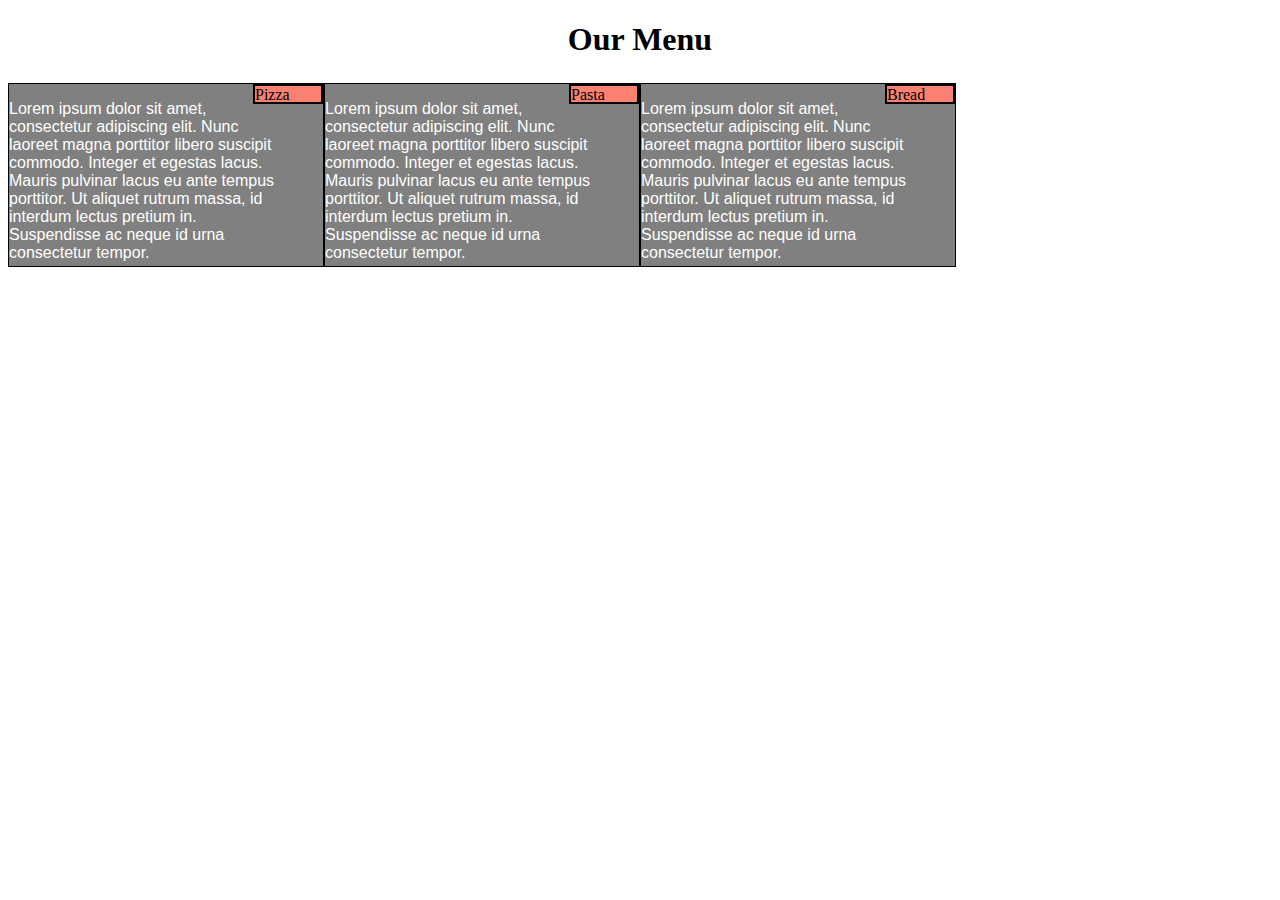
<file: module2-solution/index.html>
﻿<!DOCTYPE html>
<html>
<head>
    <meta charset="utf-8">
    <meta name="viewport" content="width=device-width, initial-scale=1">
    <title>Module2 Solution</title>
    <style>

        /********** Base styles **********/
        * {
            box-sizing: border-box;
            
        }

        h1 {
            margin-bottom: 15px;
            text-align: center;
        }

        #container{
            background-color: gray;
            border: 1px solid black;
            position: relative;
            overflow: auto;
            margin-top: 10px;
        }

        p {
            width: 90%;
            height: 150px;
            font-family: Helvetica;
            color: white;
        }

        #para{
              width: 70px;
              height: 20px;
              border: 2px solid black;
              position: absolute;
              top: 0px;
              right: 0px;
              color: black;
              background-color: salmon;
        }

        /* Simple Responsive Framework. */
        .row {
            width: 100%;
        }

        /********** desktop view **********/
        @media (min-width: 992px) {
            .col-lg-1, .col-lg-2, .col-lg-3, .col-lg-4, .col-lg-5, .col-lg-6, .col-lg-7, .col-lg-8, .col-lg-9, .col-lg-10, .col-lg-11, .col-lg-12 {
                float: left;
                border: 1px solid black;
            }

            .col-lg-1 {
                width: 8.33%;
            }

            .col-lg-2 {
                width: 16.66%;
            }

            .col-lg-3 {
                width: 25%;
            }

            .col-lg-4 {
                width: 33.33%;
            }

            .col-lg-5 {
                width: 41.66%;
            }

            .col-lg-6 {
                width: 50%;
            }

            .col-lg-7 {
                width: 58.33%;
            }

            .col-lg-8 {
                width: 66.66%;
            }

            .col-lg-9 {
                width: 74.99%;
            }

            .col-lg-10 {
                width: 83.33%;
            }

            .col-lg-11 {
                width: 91.66%;
            }

            .col-lg-12 {
                width: 100%;
            }
        }

        /********** Tablet view **********/
        @media (min-width: 768px) and (max-width: 991px) {
            .col-md-1, .col-md-2, .col-md-3, .col-md-4, .col-md-5, .col-md-6, .col-md-7, .col-md-8, .col-md-9, .col-md-10, .col-md-11, .col-md-12 {
                float: left;
                border: 1px solid black;
            }

            .col-md-1 {
                width: 8.33%;
            }

            .col-md-2 {
                width: 16.66%;
            }

            .col-md-3 {
                width: 25%;
            }

            .col-md-4 {
                width: 33.33%;
            }

            .col-md-5 {
                width: 41.66%;
            }

            .col-md-6 {
                width: 50%;
            }

            .col-md-7 {
                width: 58.33%;
            }

            .col-md-8 {
                width: 66.66%;
            }

            .col-md-9 {
                width: 74.99%;
            }

            .col-md-10 {
                width: 83.33%;
            }

            .col-md-11 {
                width: 91.66%;
            }

            .col-md-12 {
                width: 100%;
            }
        }

        /********** mobile view **********/
        @media (max-width: 767px) {
            .col-sm-1, .col-sm-2, .col-sm-3, .col-sm-4, .col-sm-5, .col-sm-6,
            .col-sm-7, .col-sm-8, .col-sm-9, .col-sm-10, .col-sm-11, .col-sm-12 {
                float: left;
                border: 1px solid black;
            }

            .col-sm-1 {
                width: 8.33%;
            }

            .col-sm-2 {
                width: 16.66%;
            }

            .col-sm-3 {
                width: 25%;
            }

            .col-sm-4 {
                width: 33.33%;
            }

            .col-sm-5 {
                width: 41.66%;
            }

            .col-sm-6 {
                width: 50%;
            }

            .col-sm-7 {
                width: 58.33%;
            }

            .col-sm-8 {
                width: 66.66%;
            }

            .col-sm-9 {
                width: 74.99%;
            }

            .col-sm-10 {
                width: 83.33%;
            }

            .col-sm-11 {
                width: 91.66%;
            }

            .col-sm-12 {
                width: 100%;
            }
        }

    </style>
</head>
<body>
    <h1>Our Menu</h1>

    <div class="row">
        <div id="container" class="col-lg-3 col-md-6 col-sm-12">
            <div id="para"> Pizza</div>
            <p>
                Lorem ipsum dolor sit amet, consectetur adipiscing elit. Nunc laoreet magna porttitor libero
                suscipit commodo. Integer et egestas lacus. Mauris pulvinar lacus eu ante tempus porttitor.
                Ut aliquet rutrum massa, id interdum lectus pretium in. Suspendisse ac neque id urna consectetur tempor.
                
            </p>
        </div>
        <div id="container" class="col-lg-3 col-md-6 col-sm-12">
            <div id="para"> Pasta</div>
            <p>
                Lorem ipsum dolor sit amet, consectetur adipiscing elit. Nunc laoreet magna porttitor libero
                suscipit commodo. Integer et egestas lacus. Mauris pulvinar lacus eu ante tempus porttitor.
                Ut aliquet rutrum massa, id interdum lectus pretium in. Suspendisse ac neque id urna consectetur tempor.
                
            </p>
        </div>
        <div id="container" class="col-lg-3 col-md-12 col-sm-12">
            <div id="para"> Bread</div>
            <p>
                Lorem ipsum dolor sit amet, consectetur adipiscing elit. Nunc laoreet magna porttitor libero
                suscipit commodo. Integer et egestas lacus. Mauris pulvinar lacus eu ante tempus porttitor.
                Ut aliquet rutrum massa, id interdum lectus pretium in. Suspendisse ac neque id urna consectetur tempor.
                
            </p>
        </div>
        
    </div>

</body>
</html>
</file>
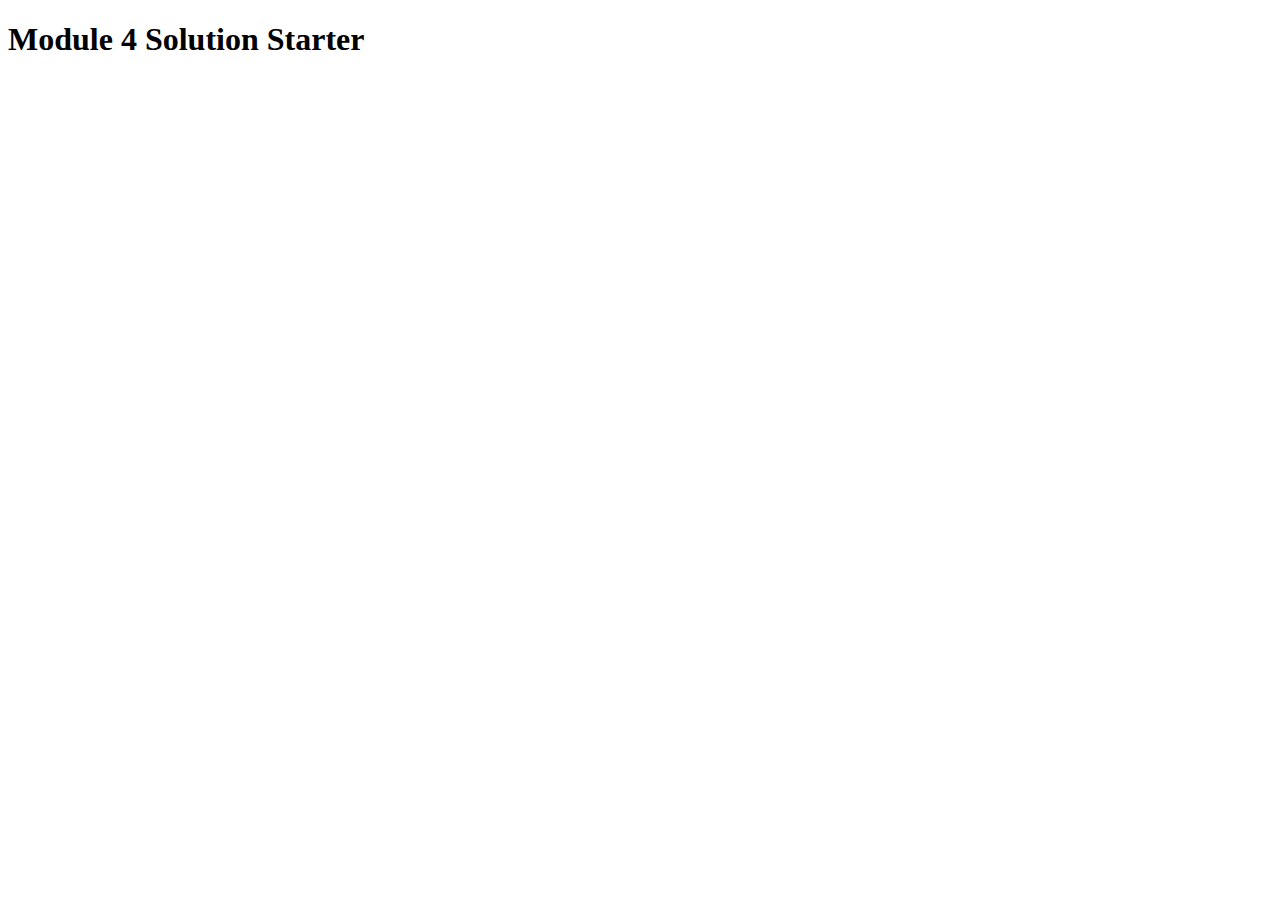
<file: module4-solution/index.html>
﻿<!DOCTYPE html>
<html>
<head>
    <meta charset="utf-8">
    <title>Module 4 Solution Starter</title>
    <script>
    var names = []; // DO NOT REMOVE
    </script>
    <script src="SpeakHello.js"></script>
    <script src="SpeakGoodBye.js"></script>
    <script src="script.js"></script>
</head>
<body>
    <h1>Module 4 Solution Starter</h1>
</body>
</html>
</file>
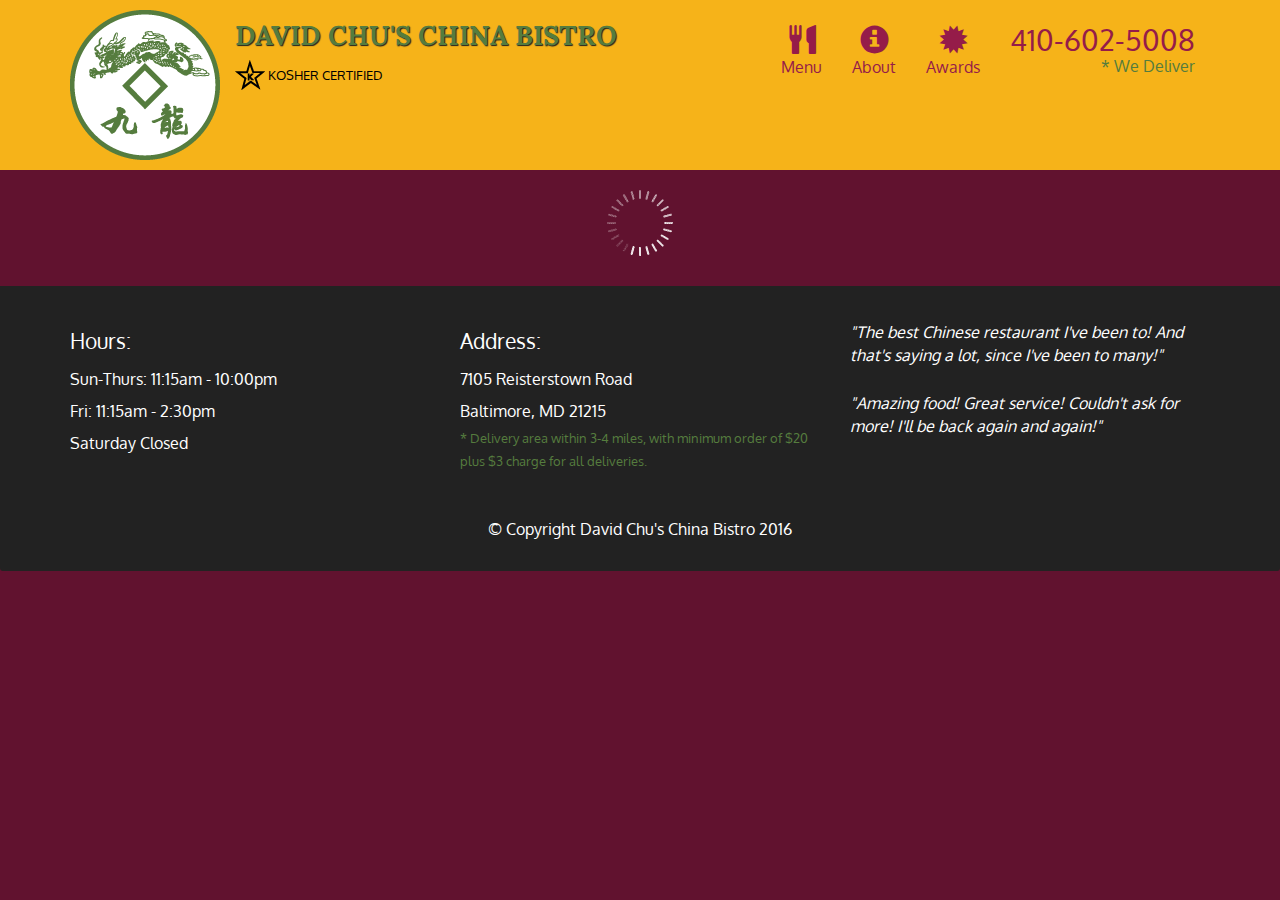
<file: module5-solution/index.html>
﻿<!doctype html>
<html lang="en">
<head>
    <meta charset="utf-8">
    <meta http-equiv="X-UA-Compatible" content="IE=edge">
    <meta name="viewport" content="width=device-width, initial-scale=1">
    <title>David Chu's China Bistro</title>
    <link rel="stylesheet" href="css/bootstrap.min.css">
    <link rel="stylesheet" href="css/styles.css">
    <link href='https://fonts.googleapis.com/css?family=Oxygen:400,300,700' rel='stylesheet' type='text/css'>
    <link href='https://fonts.googleapis.com/css?family=Lora' rel='stylesheet' type='text/css'>
</head>
<body>
    <header>
        <nav id="header-nav" class="navbar navbar-default">
            <div class="container">
                <div class="navbar-header">
                    <a href="index.html" class="pull-left visible-md visible-lg">
                        <div id="logo-img" alt="Logo image"></div>
                    </a>

                    <div class="navbar-brand">
                        <a href="index.html"><h1>David Chu's China Bistro</h1></a>
                        <p>
                            <img src="images/star-k-logo.png" alt="Kosher certification">
                            <span>Kosher Certified</span>
                        </p>
                    </div>

                    <button id="navbarToggle" type="button" class="navbar-toggle collapsed" data-toggle="collapse" data-target="#collapsable-nav" aria-expanded="false">
                        <span class="sr-only">Toggle navigation</span>
                        <span class="icon-bar"></span>
                        <span class="icon-bar"></span>
                        <span class="icon-bar"></span>
                    </button>
                </div>

                <div id="collapsable-nav" class="collapse navbar-collapse">
                    <ul id="nav-list" class="nav navbar-nav navbar-right">
                        <li id="navHomeButton" class="visible-xs active">
                            <a href="index.html">
                                <span class="glyphicon glyphicon-home"></span> Home
                            </a>
                        </li>
                        <li id="navMenuButton">
                            <a href="#" onclick="$dc.loadMenuCategories();">
                                <span class="glyphicon glyphicon-cutlery"></span><br class="hidden-xs"> Menu
                            </a>
                        </li>
                        <li>
                            <a href="#">
                                <span class="glyphicon glyphicon-info-sign"></span><br class="hidden-xs"> About
                            </a>
                        </li>
                        <li>
                            <a href="#">
                                <span class="glyphicon glyphicon-certificate"></span><br class="hidden-xs"> Awards
                            </a>
                        </li>
                        <li id="phone" class="hidden-xs">
                            <a href="tel:410-602-5008">
                                <span>410-602-5008</span>
                            </a><div>* We Deliver</div>
                        </li>
                    </ul><!-- #nav-list -->
                </div><!-- .collapse .navbar-collapse -->
            </div><!-- .container -->
        </nav><!-- #header-nav -->
    </header>

    <div id="call-btn" class="visible-xs">
        <a class="btn" href="tel:410-602-5008">
            <span class="glyphicon glyphicon-earphone"></span>
            410-602-5008
        </a>
    </div>
    <div id="xs-deliver" class="text-center visible-xs">* We Deliver</div>

    <div id="main-content" class="container"></div>

    <footer class="panel-footer">
        <div class="container">
            <div class="row">
                <section id="hours" class="col-sm-4">
                    <span>Hours:</span><br>
                    Sun-Thurs: 11:15am - 10:00pm<br>
                    Fri: 11:15am - 2:30pm<br>
                    Saturday Closed
                    <hr class="visible-xs">
                </section>
                <section id="address" class="col-sm-4">
                    <span>Address:</span><br>
                    7105 Reisterstown Road<br>
                    Baltimore, MD 21215
                    <p>* Delivery area within 3-4 miles, with minimum order of $20 plus $3 charge for all deliveries.</p>
                    <hr class="visible-xs">
                </section>
                <section id="testimonials" class="col-sm-4">
                    <p>"The best Chinese restaurant I've been to! And that's saying a lot, since I've been to many!"</p>
                    <p>"Amazing food! Great service! Couldn't ask for more! I'll be back again and again!"</p>
                </section>
            </div>
            <div class="text-center">&copy; Copyright David Chu's China Bistro 2016</div>
        </div>
    </footer>

    <!-- jQuery (Bootstrap JS plugins depend on it) -->
    <script src="js/jquery-2.1.4.min.js"></script>
    <script src="js/bootstrap.min.js"></script>
    <script src="js/ajax-utils.js"></script>
    <script src="js/script.js"></script>
</body>
</html>
</file>
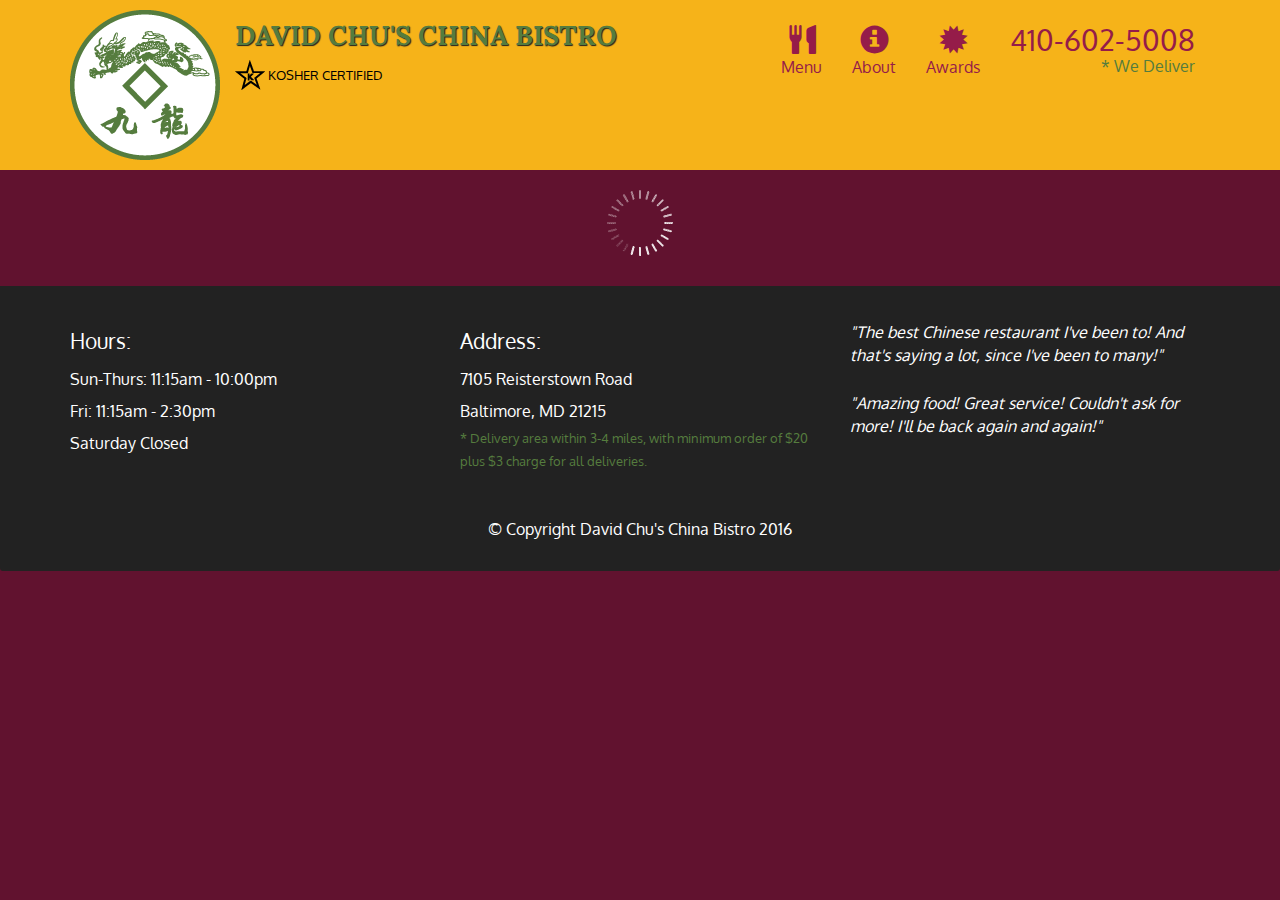
<file: module5-solution/index.html.html>
﻿<!doctype html>
<html lang="en">
<head>
    <meta charset="utf-8">
    <meta http-equiv="X-UA-Compatible" content="IE=edge">
    <meta name="viewport" content="width=device-width, initial-scale=1">
    <title>David Chu's China Bistro</title>
    <link rel="stylesheet" href="css/bootstrap.min.css">
    <link rel="stylesheet" href="css/styles.css">
    <link href='https://fonts.googleapis.com/css?family=Oxygen:400,300,700' rel='stylesheet' type='text/css'>
    <link href='https://fonts.googleapis.com/css?family=Lora' rel='stylesheet' type='text/css'>
    <link rel="stylesheet" href="https://stackpath.bootstrapcdn.com/bootstrap/4.5.0/css/bootstrap.min.css" integrity="sha384-9aIt2nRpC12Uk9gS9baDl411NQApFmC26EwAOH8WgZl5MYYxFfc+NcPb1dKGj7Sk" crossorigin="anonymous">
</head>
<body>
    <header>
        <nav id="header-nav" class="navbar navbar-default">
            <div class="container">
                <div class="navbar-header">
                    <a href="index.html" class="pull-left visible-md visible-lg">
                        <div id="logo-img" alt="Logo image"></div>
                    </a>

                    <div class="navbar-brand">
                        <a href="index.html"><h1>David Chu's China Bistro</h1></a>
                        <p>
                            <img src="images/star-k-logo.png" alt="Kosher certification">
                            <span>Kosher Certified</span>
                        </p>
                    </div>

                    <button id="navbarToggle" type="button" class="navbar-toggle collapsed" data-toggle="collapse" data-target="#collapsable-nav" aria-expanded="false">
                        <span class="sr-only">Toggle navigation</span>
                        <span class="icon-bar"></span>
                        <span class="icon-bar"></span>
                        <span class="icon-bar"></span>
                    </button>
                </div>

                <div id="collapsable-nav" class="collapse navbar-collapse">
                    <ul id="nav-list" class="nav navbar-nav navbar-right">
                        <li id="navHomeButton" class="visible-xs active">
                            <a href="index.html">
                                <span class="glyphicon glyphicon-home"></span> Home
                            </a>
                        </li>
                        <li id="navMenuButton">
                            <a href="#" onclick="$dc.loadMenuCategories();">
                                <span class="glyphicon glyphicon-cutlery"></span><br class="hidden-xs"> Menu
                            </a>
                        </li>
                        <li>
                            <a href="#">
                                <span class="glyphicon glyphicon-info-sign"></span><br class="hidden-xs"> About
                            </a>
                        </li>
                        <li>
                            <a href="#">
                                <span class="glyphicon glyphicon-certificate"></span><br class="hidden-xs"> Awards
                            </a>
                        </li>
                        <li id="phone" class="hidden-xs">
                            <a href="tel:410-602-5008">
                                <span>410-602-5008</span>
                            </a><div>* We Deliver</div>
                        </li>
                    </ul><!-- #nav-list -->
                </div><!-- .collapse .navbar-collapse -->
            </div><!-- .container -->
        </nav><!-- #header-nav -->
    </header>

    <div id="call-btn" class="visible-xs">
        <a class="btn" href="tel:410-602-5008">
            <span class="glyphicon glyphicon-earphone"></span>
            410-602-5008
        </a>
    </div>
    <div id="xs-deliver" class="text-center visible-xs">* We Deliver</div>

    <div id="main-content" class="container"></div>

    <footer class="panel-footer">
        <div class="container">
            <div class="row">
                <section id="hours" class="col-sm-4">
                    <span>Hours:</span><br>
                    Sun-Thurs: 11:15am - 10:00pm<br>
                    Fri: 11:15am - 2:30pm<br>
                    Saturday Closed
                    <hr class="visible-xs">
                </section>
                <section id="address" class="col-sm-4">
                    <span>Address:</span><br>
                    7105 Reisterstown Road<br>
                    Baltimore, MD 21215
                    <p>* Delivery area within 3-4 miles, with minimum order of $20 plus $3 charge for all deliveries.</p>
                    <hr class="visible-xs">
                </section>
                <section id="testimonials" class="col-sm-4">
                    <p>"The best Chinese restaurant I've been to! And that's saying a lot, since I've been to many!"</p>
                    <p>"Amazing food! Great service! Couldn't ask for more! I'll be back again and again!"</p>
                </section>
            </div>
            <div class="text-center">&copy; Copyright David Chu's China Bistro 2016</div>
        </div>
    </footer>

    <!-- jQuery (Bootstrap JS plugins depend on it) -->
    <script src="js/jquery-2.1.4.min.js"></script>
    <script src="js/bootstrap.min.js"></script>
    <script src="js/ajax-utils.js"></script>
    <script src="js/script.js"></script>
</body>
</html>
</file>
<file: module5-solution/css/styles.css>
body {
  font-size: 16px;
  color: #fff;
  background-color: #61122f;
  font-family: 'Oxygen', sans-serif;
}

/** HEADER **/
#header-nav {
  background-color: #f6b319;
  border-radius: 0;
  border: 0;
}

#logo-img {
  background: url('../images/restaurant-logo_large.png') no-repeat;
  width: 150px;
  height: 150px;
  margin: 10px 15px 10px 0;
}

.navbar-brand {
  padding-top: 25px;
}
.navbar-brand h1 { /* Restaurant name */
  font-family: 'Lora', serif;
  color: #557c3e;
  font-size: 1.5em;
  text-transform: uppercase;
  font-weight: bold;
  text-shadow: 1px 1px 1px #222;
  margin-top: 0;
  margin-bottom: 0;
  line-height: .75;
}
.navbar-brand a:hover, .navbar-brand a:focus {
  text-decoration: none;
}
.navbar-brand p { /* Kosher cert */
  color: #000;
  text-transform: uppercase;
  font-size: .7em;
  margin-top: 15px;
}
.navbar-brand p span { /* Star-K */
  vertical-align: middle;
}

#nav-list {
  margin-top: 10px;
}
#nav-list a {
  color: #951C49;
  text-align: center;
}
#nav-list a:hover {
  background: #E7E7E7;
}
#nav-list a span {
  font-size: 1.8em;
}

#phone {
  margin-top: 5px;
}
#phone a { /* Phone number */
  text-align: right;
  padding-bottom: 0;
}
#phone div { /* We Deliver */
  color: #557c3e;
  text-align: right;
  padding-right: 15px;
}

.navbar-header button.navbar-toggle, .navbar-header .icon-bar {
  border: 1px solid #61122f;
}
.navbar-header button.navbar-toggle {
  clear: both;
  margin-top: -30px;
}
/* END HEADER */

/* FOOTER */
.panel-footer {
  margin-top: 30px;
  padding-top: 35px;
  padding-bottom: 30px;
  background-color: #222;
  border-top: 0;
}
.panel-footer div.row {
  margin-bottom: 35px;
}
#hours, #address {
  line-height: 2;
}
#hours > span, #address > span {
  font-size: 1.3em;
}
#address p {
  color: #557c3e;
  font-size: .8em;
  line-height: 1.8;
}
#testimonials {
  font-style: italic;
}
#testimonials p:nth-child(2) {
  margin-top: 25px;
}
/* END FOOTER */



/* HOME PAGE */
.container .jumbotron {
  box-shadow: 0 0 50px #3F0C1F;
  border: 2px solid #3F0C1F;
}

#menu-tile, #specials-tile, #map-tile {
  height: 250px;
  width: 100%;
  margin-bottom: 15px;
  position: relative;
  border: 2px solid #3F0C1F;
  overflow: hidden;
}
#menu-tile:hover, #specials-tile:hover, #map-tile:hover {
  box-shadow: 0 1px 5px 1px #cccccc;
}
#menu-tile {
  background: url('../images/menu-tile.jpg') no-repeat;
  background-position: center;
}
#specials-tile {
  background: url('../images/specials-tile.jpg') no-repeat;
  background-position: center;
}
#menu-tile span, #specials-tile span, #map-tile span {
  position: absolute;
  bottom: 0;
  right: 0;
  width: 100%;
  text-align: center;
  font-size: 1.6em;
  text-transform: uppercase;
  background-color: #000;
  color: #fff;
  opacity: .8;
}
/* END HOME PAGE */

/* MENU CATEGORIES PAGE */
.category-tile { 
  position: relative;
  border: 2px solid #3F0C1F;
  overflow: hidden;
  width: 200px;
  height: 200px;
  margin: 0 auto 15px;
}
.category-tile span {
  position: absolute;
  bottom: 0;
  right: 0;
  width: 100%;
  text-align: center;
  font-size: 1.2em;
  text-transform: uppercase;
  background-color: #000;
  color: #fff;
  opacity: .8;
}
.category-tile:hover {
  box-shadow: 0 1px 5px 1px #cccccc;
}

#menu-categories-title + div {
  margin-bottom: 50px;
}
/* END MENU CATEGORIES PAGE */

/* SINGLE CATEGORY PAGE */
.menu-item-tile {
  margin-bottom: 25px;
}
.menu-item-tile hr {
  width: 80%;
}
.menu-item-tile .menu-item-price {
  font-size: 1.1em;
  text-align: right;
  margin-top: -15px;
  margin-right: -15px;
}
.menu-item-tile .menu-item-price span {
  font-size: .6em;
}
.menu-item-photo {
  position: relative;
  border: 2px solid #3F0C1F; 
  overflow: hidden;
  padding: 0;
  margin-right: -15px;
  margin-left: auto;
  margin-bottom: 20px;
  max-width: 250px;
}
.menu-item-photo div {
  position: absolute;
  bottom: 0;
  right: 0;
  width: 80px;
  background-color: #557c3e;
  text-align: center;
}
.menu-item-description {
  padding-right: 30px;
}
h3.menu-item-title {
  margin: 0 0 10px;
}
.menu-item-details {
  font-size: .9em;
  font-style: italic;
}
/* END SINGLE CATEGORY PAGE */


/********** Large devices only **********/
@media (min-width: 1200px) {
  .container .jumbotron {
    background: url('../images/jumbotron_1200.jpg') no-repeat;
    height: 675px;
  }
}

/********** Medium devices only **********/
@media (min-width: 992px) and (max-width: 1199px) {
  /* Header */
  #logo-img {
    background: url('../images/restaurant-logo_medium.png') no-repeat;
    width: 100px;
    height: 100px;
    margin: 5px 5px 5px 0;
  }
  /* End Header */

  /* Home Page */
  .container .jumbotron {
    background: url('../images/jumbotron_992.jpg') no-repeat;
    height: 558px;
  }
  /* End Home Page */
}

/********** Small devices only **********/
@media (min-width: 768px) and (max-width: 991px) {
  /* Home Page */
  .container .jumbotron {
    background: url('../images/jumbotron_768.jpg') no-repeat;
    height: 432px;
  }
  /* End Home Page */
}

/********** Extra small devices only **********/
@media (max-width: 767px) {
  /* Header */
  .navbar-brand {
    padding-top: 10px;
    height: 80px;
  }
  .navbar-brand h1 { /* Restaurant name */
    padding-top: 10px;
    font-size: 5vw; /* 1vw = 1% of viewport width */
  }
  .navbar-brand p { /* Kosher cert */
    font-size: .6em;
    margin-top: 12px;
  }
  .navbar-brand p img { /* Star-K */
    height: 20px;
  }

  #collapsable-nav a { /* Collapsed nav menu text */
    font-size: 1.2em;
  }
  #collapsable-nav a span { /* Collapsed nav menu glyph */
    font-size: 1em;
    margin-right: 5px;
  }

  #call-btn > a {
    font-size: 1.5em;
    display: block;
    margin: 0 20px;
    padding: 10px;
    border: 2px solid #fff;
    background-color: #f6b319;
    color: #951c49;
  }
  #xs-deliver {
    margin-top: 5px;
    font-size: .7em;
    letter-spacing: .1em;
    text-transform: uppercase;
  }
  /* End Header */

  /* Footer */
  .panel-footer section {
    margin-bottom: 30px;
    text-align: center;
  }
  .panel-footer section:nth-child(3) {
    margin-bottom: 0; /* margin already exists on the whole row */
  }
  .panel-footer section hr {
    width: 50%;
  }
  /* End Footer */

  /* Home Page */
  .container .jumbotron {
    margin-top: 30px;
    padding: 0;
  }
  #menu-tile, #specials-tile {
    width: 360px;
    margin: 0 auto 15px;
  }

  .menu-item-photo {
    margin-right: auto;
  }
  .menu-item-tile .menu-item-price {
    text-align: center;
  }
  .menu-item-description {
    text-align: center;;
  }
}


/********** Super extra small devices Only :-) (e.g., iPhone 4) **********/
@media (max-width: 479px) {
  /* Header */
  .navbar-brand h1 { /* Restaurant name */
    padding-top: 5px;
    font-size: 6vw;
  }
  /* End Header */
  
  /* Home page */
  #menu-tile, #specials-tile {
    width: 280px;
    margin: 0 auto 15px;
  }

  .col-xxs-12 {
    position: relative;
    min-height: 1px;
    padding-right: 15px;
    padding-left: 15px;
    float: left;
    width: 100%;
  }
}
</file>
